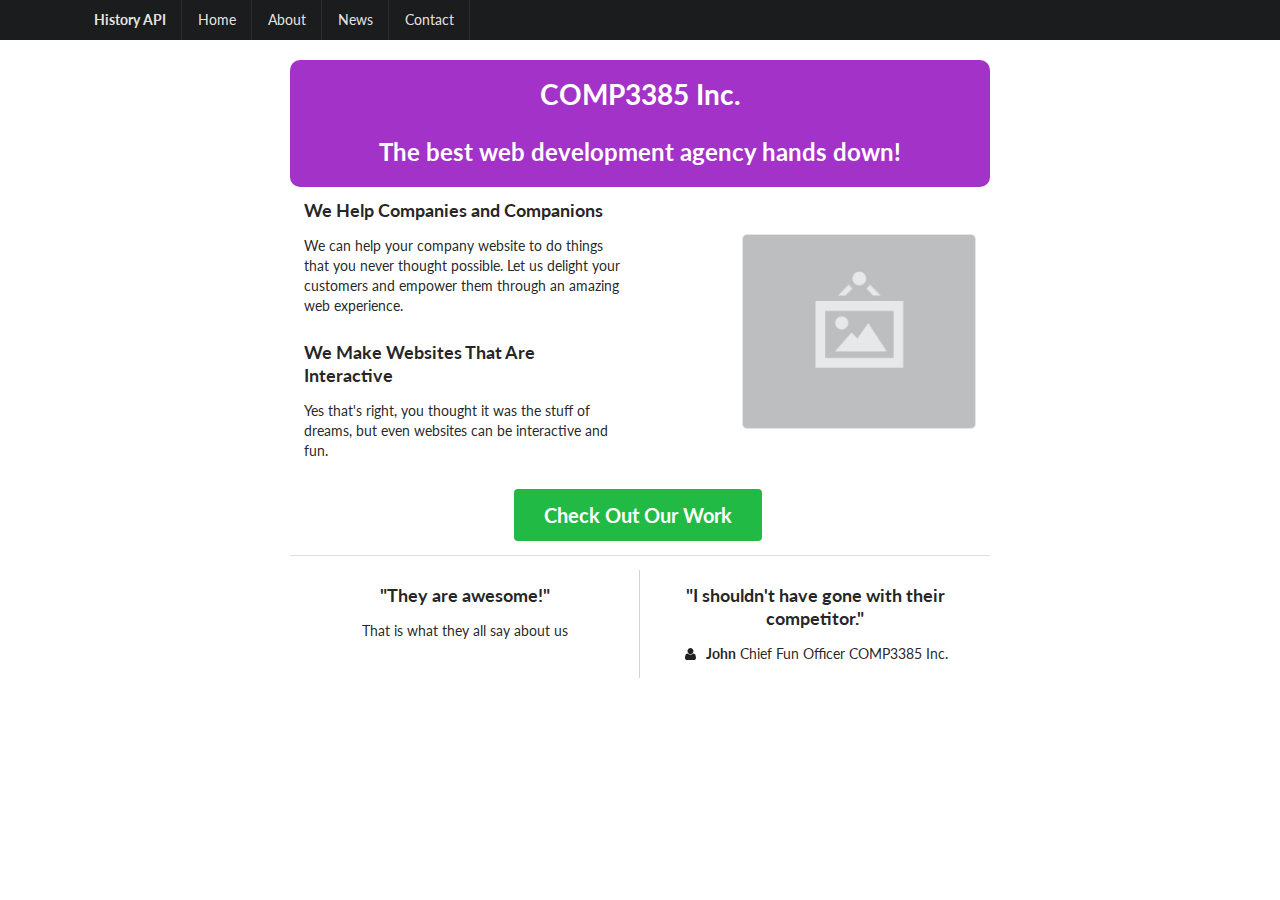
<file: index.html>
<!DOCTYPE html>
<html>
  <head>
    <meta charset="utf-8">
    <title>History API</title>
    <link rel="stylesheet" href="css/semantic.css">
    <link rel="stylesheet" href="css/app.css">
  </head>
  <body>
    <div class="ui fixed inverted menu">
      <div class="ui container">
        <a href="#" class="header item">
          History API
        </a>
        <a href="index.html" class="item">Home</a>
        <a href="about.html" class="item">About</a>
        <a href="news.html" class="item">News</a>
        <a href="contact.html" class="item">Contact</a>
      </div>
    </div>
    <div id="main" class="container main text ui">
      <header class="stripe segment inverted purple ui vertical">
        <h1 class="ui header">COMP3385 Inc.</h1>
        <h2>The best web development agency hands down!</h2>
      </header>
      <div class="ui vertical stripe segment">
        <div class="ui middle aligned stackable grid container">
          <div class="row">
            <div class="eight wide column">
              <h3 class="ui header">We Help Companies and Companions</h3>
              <p>We can help your company website to do things that you never thought possible. Let us delight your customers and empower them through an amazing web experience.</p>
              <h3 class="ui header">We Make Websites That Are Interactive</h3>
              <p>Yes that's right, you thought it was the stuff of dreams, but even websites can be interactive and fun.</p>
            </div>
            <div class="six wide right floated column">
              <img src="images/image.png" class="ui large bordered rounded image">
            </div>
          </div>
          <div class="row">
            <div class="center aligned column">
              <a class="ui huge green button">Check Out Our Work</a>
            </div>
          </div>
        </div>
      </div>
      <div class="ui vertical stripe quote segment">
        <div class="ui equal width stackable internally celled grid">
          <div class="center aligned row">
            <div class="column">
              <h3>"They are awesome!"</h3>
              <p>That is what they all say about us</p>
            </div>
            <div class="column">
              <h3>"I shouldn't have gone with their competitor."</h3>
              <p>
                <i class="icon user"></i> <b>John</b> Chief Fun Officer COMP3385 Inc.
              </p>
            </div>
          </div>
        </div>
      </div>
    </div>
    <script src="https://code.jquery.com/jquery-3.1.1.min.js" integrity="sha256-hVVnYaiADRTO2PzUGmuLJr8BLUSjGIZsDYGmIJLv2b8=" crossorigin="anonymous"></script>
    <script src="js/semantic.js" charset="utf-8"></script>
    <script src="js/app.js" charset="utf-8"></script>
  </body>
</html>
</file>
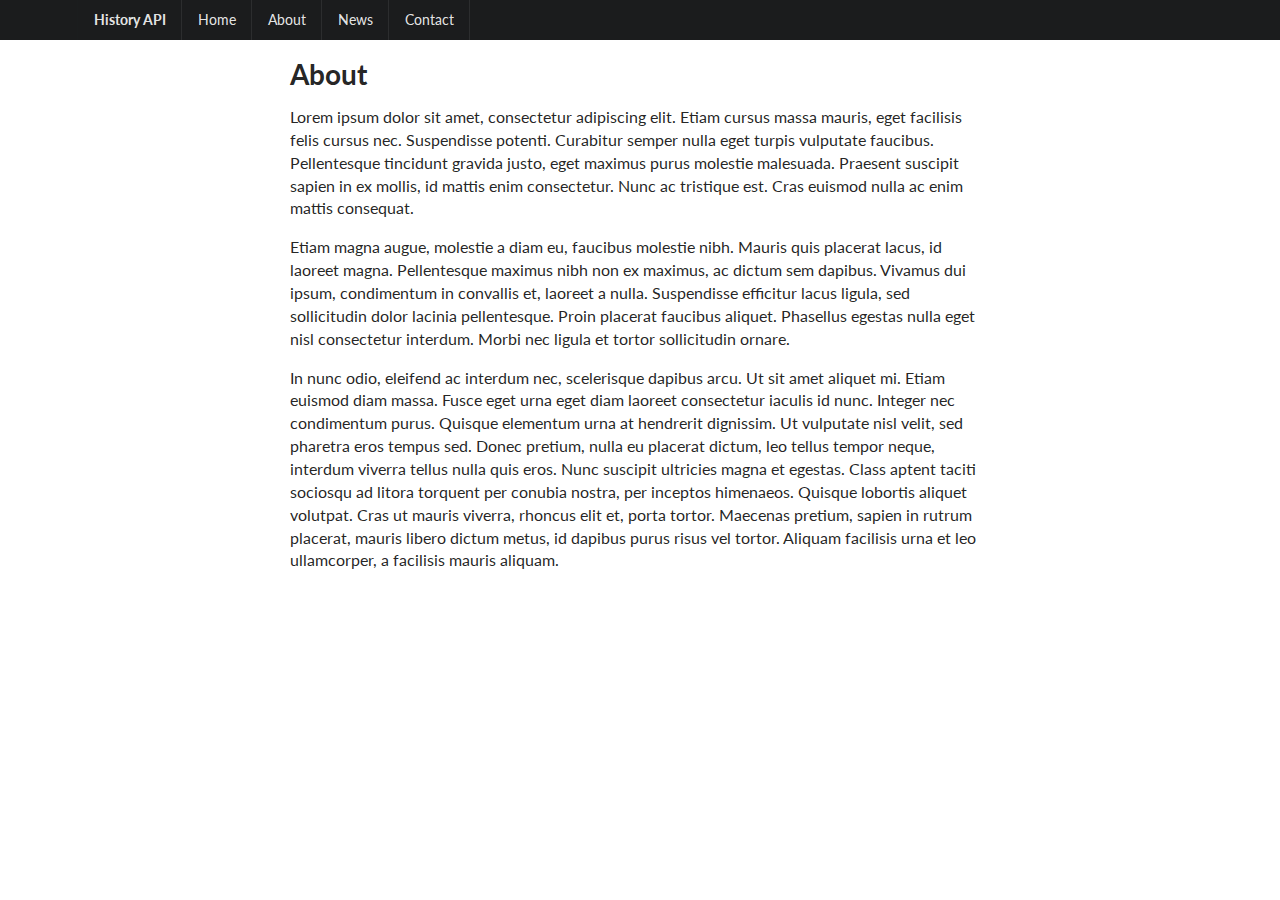
<file: about.html>
<!DOCTYPE html>
<html>
  <head>
    <meta charset="utf-8">
    <title>History API</title>
    <link rel="stylesheet" href="css/semantic.css">
    <link rel="stylesheet" href="css/app.css">
  </head>
  <body>
    <div class="ui fixed inverted menu">
      <div class="ui container">
        <a href="#" class="header item">
          History API
        </a>
        <a href="index.html" class="item">Home</a>
        <a href="about.html" class="item">About</a>
        <a href="news.html" class="item">News</a>
        <a href="contact.html" class="item">Contact</a>
      </div>
    </div>
    <div id="main" class="container main text ui">
      <h1 class="ui header">About</h1>
      <p>Lorem ipsum dolor sit amet, consectetur adipiscing elit. Etiam cursus massa mauris, eget facilisis felis cursus nec. Suspendisse potenti. Curabitur semper nulla eget turpis vulputate faucibus. Pellentesque tincidunt gravida justo, eget maximus purus molestie malesuada. Praesent suscipit sapien in ex mollis, id mattis enim consectetur. Nunc ac tristique est. Cras euismod nulla ac enim mattis consequat.</p>
      <p>Etiam magna augue, molestie a diam eu, faucibus molestie nibh. Mauris quis placerat lacus, id laoreet magna. Pellentesque maximus nibh non ex maximus, ac dictum sem dapibus. Vivamus dui ipsum, condimentum in convallis et, laoreet a nulla. Suspendisse efficitur lacus ligula, sed sollicitudin dolor lacinia pellentesque. Proin placerat faucibus aliquet. Phasellus egestas nulla eget nisl consectetur interdum. Morbi nec ligula et tortor sollicitudin ornare.</p>
      <p>In nunc odio, eleifend ac interdum nec, scelerisque dapibus arcu. Ut sit amet aliquet mi. Etiam euismod diam massa. Fusce eget urna eget diam laoreet consectetur iaculis id nunc. Integer nec condimentum purus. Quisque elementum urna at hendrerit dignissim. Ut vulputate nisl velit, sed pharetra eros tempus sed. Donec pretium, nulla eu placerat dictum, leo tellus tempor neque, interdum viverra tellus nulla quis eros. Nunc suscipit ultricies magna et egestas. Class aptent taciti sociosqu ad litora torquent per conubia nostra, per inceptos himenaeos. Quisque lobortis aliquet volutpat. Cras ut mauris viverra, rhoncus elit et, porta tortor. Maecenas pretium, sapien in rutrum placerat, mauris libero dictum metus, id dapibus purus risus vel tortor. Aliquam facilisis urna et leo ullamcorper, a facilisis mauris aliquam.</p>
    </div>
    <script src="https://code.jquery.com/jquery-3.1.1.min.js" integrity="sha256-hVVnYaiADRTO2PzUGmuLJr8BLUSjGIZsDYGmIJLv2b8=" crossorigin="anonymous"></script>
    <script src="js/semantic.js" charset="utf-8"></script>
    <script src="js/app.js" charset="utf-8"></script>
  </body>
</html>
</file>
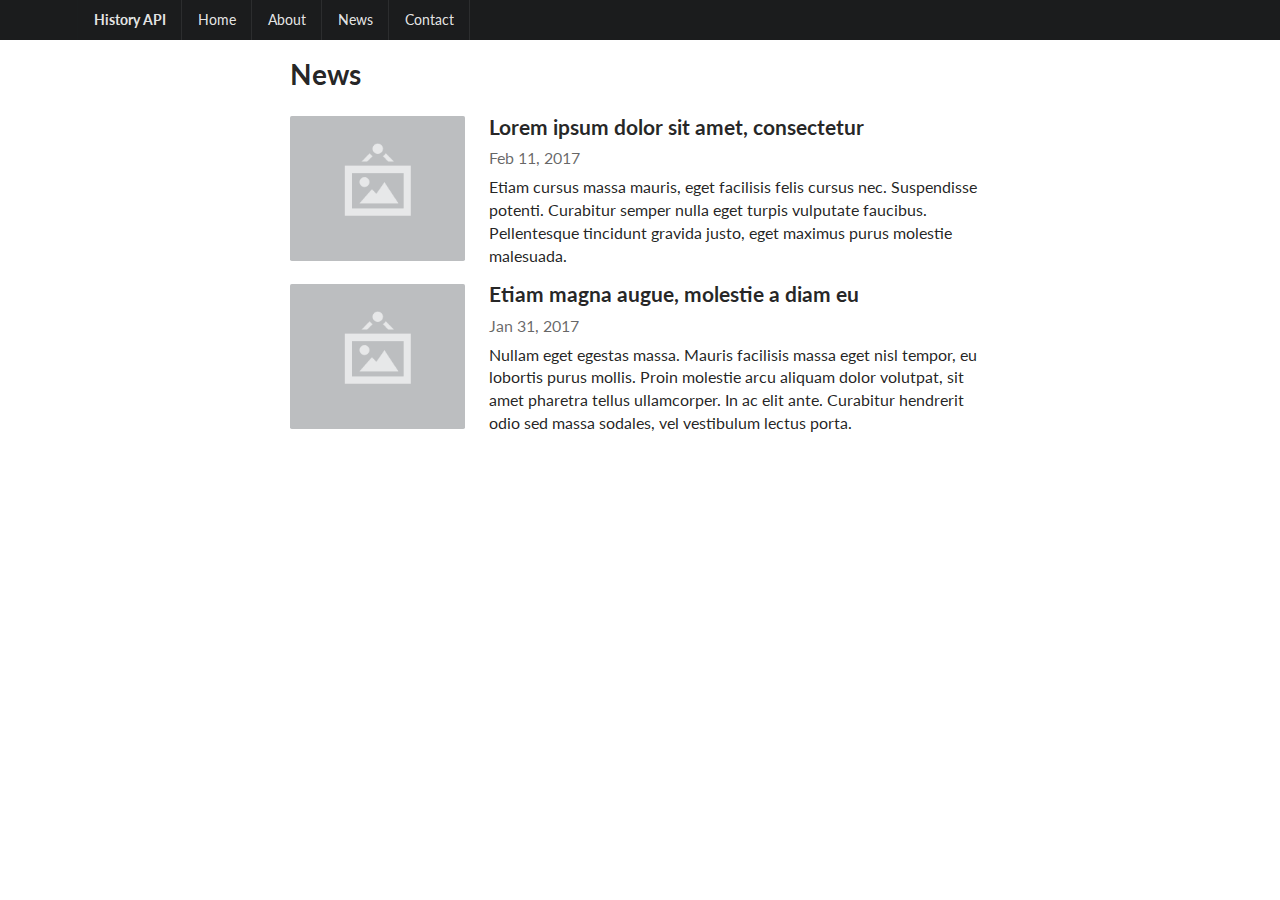
<file: news.html>
<!DOCTYPE html>
<html>
  <head>
    <meta charset="utf-8">
    <title>History API</title>
    <link rel="stylesheet" href="css/semantic.css">
    <link rel="stylesheet" href="css/app.css">
  </head>
  <body>
    <div class="ui fixed inverted menu">
      <div class="ui container">
        <a href="#" class="header item">
          History API
        </a>
        <a href="index.html" class="item">Home</a>
        <a href="about.html" class="item">About</a>
        <a href="news.html" class="item">News</a>
        <a href="contact.html" class="item">Contact</a>
      </div>
    </div>
    <div id="main" class="container main text ui">
      <h1 class="ui header">News</h1>
      <div class="ui items">
        <div class="item">
          <div class="image">
            <img src="images/image.png">
          </div>
          <div class="content">
            <a class="header">Lorem ipsum dolor sit amet, consectetur</a>
            <div class="meta">
              <span>Feb 11, 2017</span>
            </div>
            <div class="description">
              <p>Etiam cursus massa mauris, eget facilisis felis cursus nec. Suspendisse potenti. Curabitur semper nulla eget turpis vulputate faucibus. Pellentesque tincidunt gravida justo, eget maximus purus molestie malesuada.</p>
            </div>
          </div>
        </div>
        <div class="item">
          <div class="image">
            <img src="images/image.png">
          </div>
          <div class="content">
            <a class="header">Etiam magna augue, molestie a diam eu</a>
            <div class="meta">
              <span>Jan 31, 2017</span>
            </div>
            <div class="description">
              <p>Nullam eget egestas massa. Mauris facilisis massa eget nisl tempor, eu lobortis purus mollis. Proin molestie arcu aliquam dolor volutpat, sit amet pharetra tellus ullamcorper. In ac elit ante. Curabitur hendrerit odio sed massa sodales, vel vestibulum lectus porta.</p>
            </div>
          </div>
        </div>
      </div>
    </div>

    <script src="https://code.jquery.com/jquery-3.1.1.min.js" integrity="sha256-hVVnYaiADRTO2PzUGmuLJr8BLUSjGIZsDYGmIJLv2b8=" crossorigin="anonymous"></script>
    <script src="js/semantic.js" charset="utf-8"></script>
    <script src="js/app.js" charset="utf-8"></script>
  </body>
</html>
</file>
<file: css/app.css>
body {
  padding-top: 60px;
}

header.ui.inverted.segment {
  border-radius: 10px;
  padding: 20px;
  text-align: center;
}
</file>
